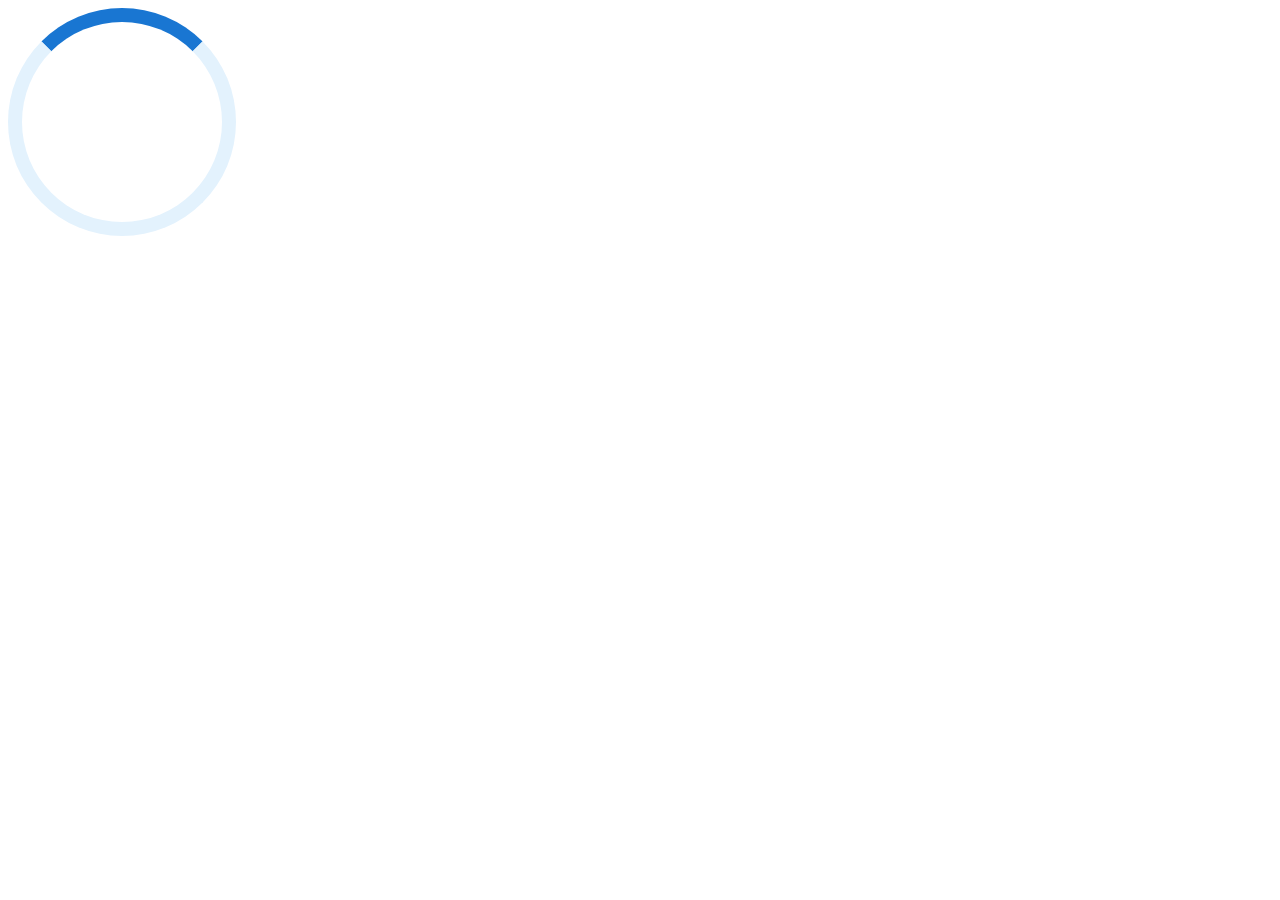
<file: index.html>
<!DOCTYPE html>
<html lang="en">
<head>
    <meta charset="UTF-8">
    <meta name="viewport" content="width=device-width, initial-scale=1.0">
    <title>Loader Animation</title>
    <link rel="stylesheet" href="loader.css">
</head>
<body>
    <div class="loader"></div>
</body>
</html>
</file>
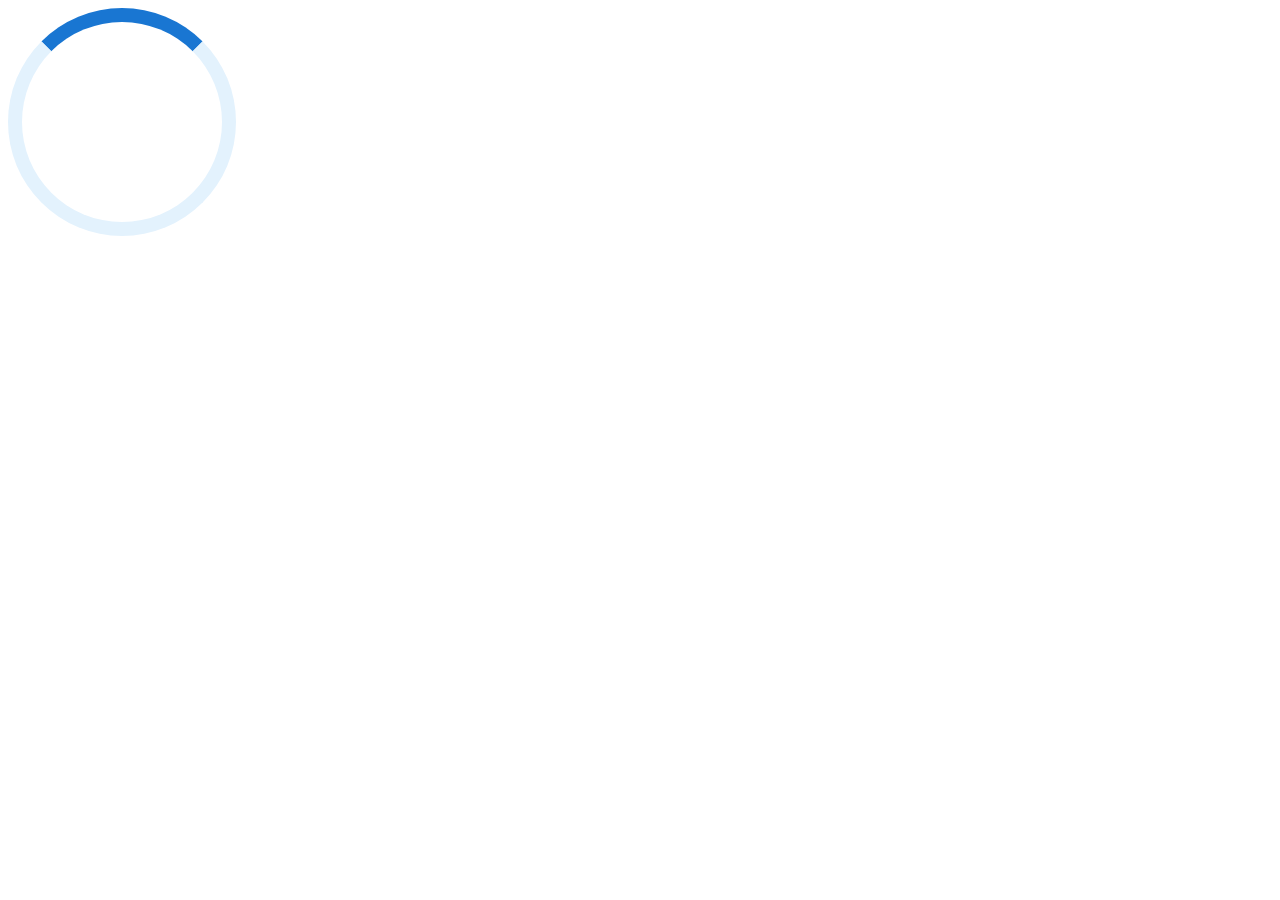
<file: loader.html>
<!DOCTYPE html>
<html lang="en">
<head>
    <meta charset="UTF-8">
    <meta name="viewport" content="width=device-width, initial-scale=1.0">
    <title>Loader Animation</title>
    <link rel="stylesheet" href="loader.css">
</head>
<body>
    <div class="loader"></div>
</body>
</html>
</file>
<file: loader.css>
.loader{
    width: 200px;
    height: 200px;
    border-radius: 50%;
    border: 14px solid #E3F2FD;
    border-top: 14px solid #1976D2 ;
    animation: spinAnimation 3s ease-in-out 0s infinite;
}

@keyframes spinAnimation{
    from{
        transform: rotate(0deg);
    }
    to{
        transform: rotate(360deg);
    }
}
</file>
